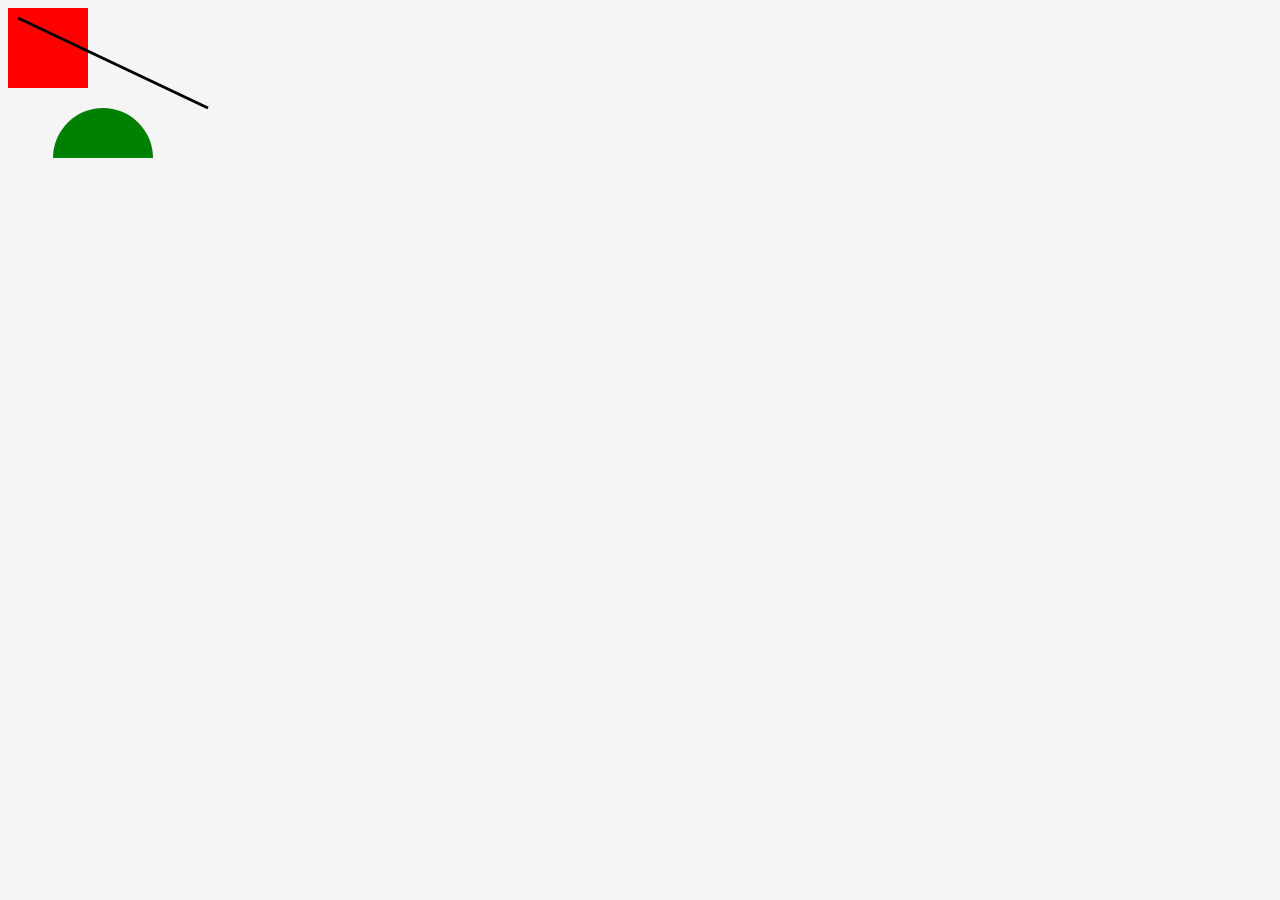
<file: index.html>
<!DOCTYPE html>
<html lang="en">
    <head>
        <title>Painting App</title>
        <link rel="stylesheet" href="style.css">
    </head>
    <body>
    <canvas id = "myCanvas">
        
    </canvas>
    </body>
    <script src="painting.js"></script>
</html>
</file>
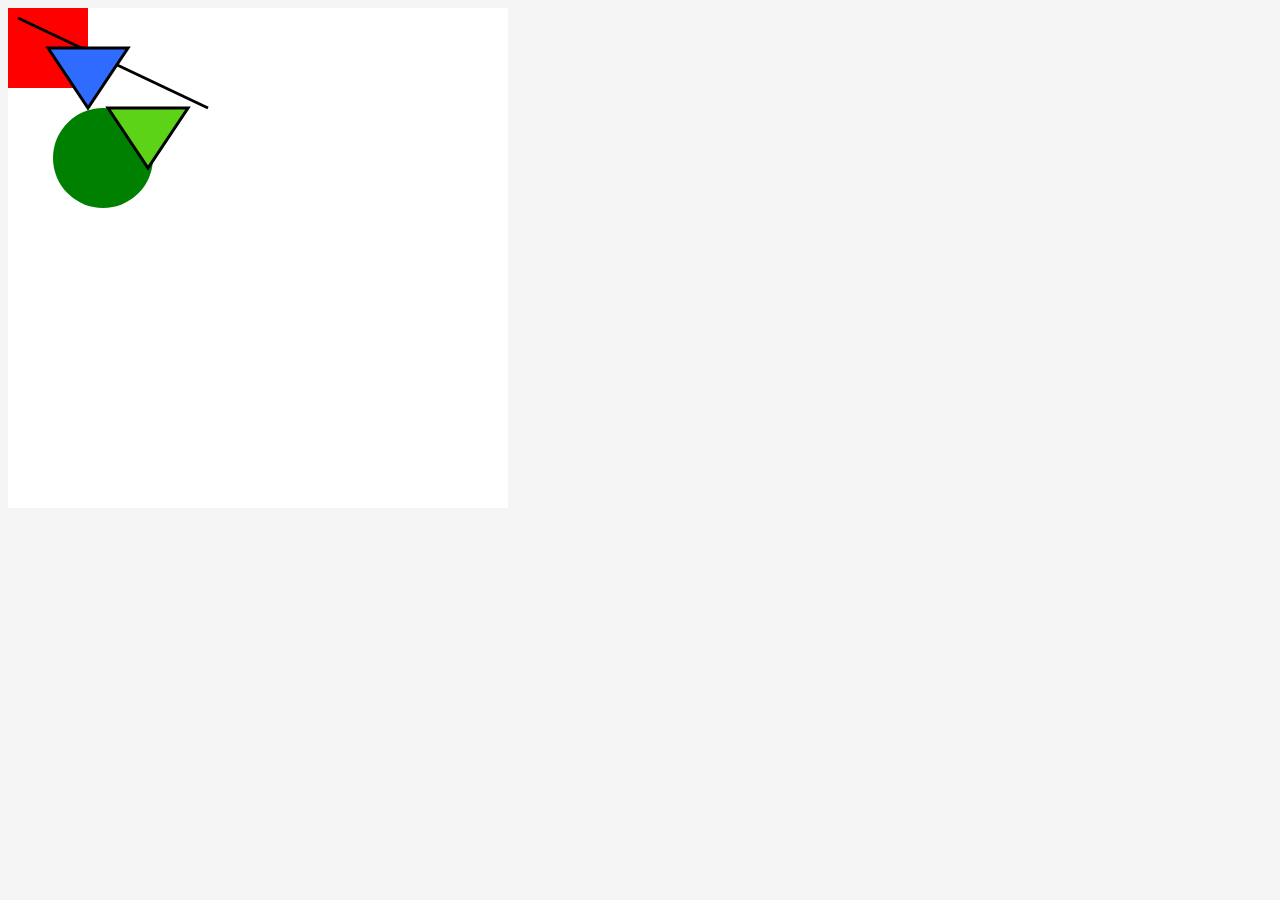
<file: canvas testing/index.html>
<!DOCTYPE html>
<html lang="en">
    <head>
        <title>Painting App</title>
        <link rel="stylesheet" href="style.css">
    </head>
    <body>
    <canvas id = "myCanvas" width="500" height="500">
        
    </canvas>
    </body>
    <script src="canvas.js"></script>
</html>
</file>
<file: style.css>
body{
    background-color: whitesmoke;
}
canvas{
    height: 150px;
    width: 300px;
    
}
</file>
<file: canvas testing/style.css>
body{
    background-color: whitesmoke;
}
canvas{
    
    background-color: white;
    align-self: center;
}
</file>
